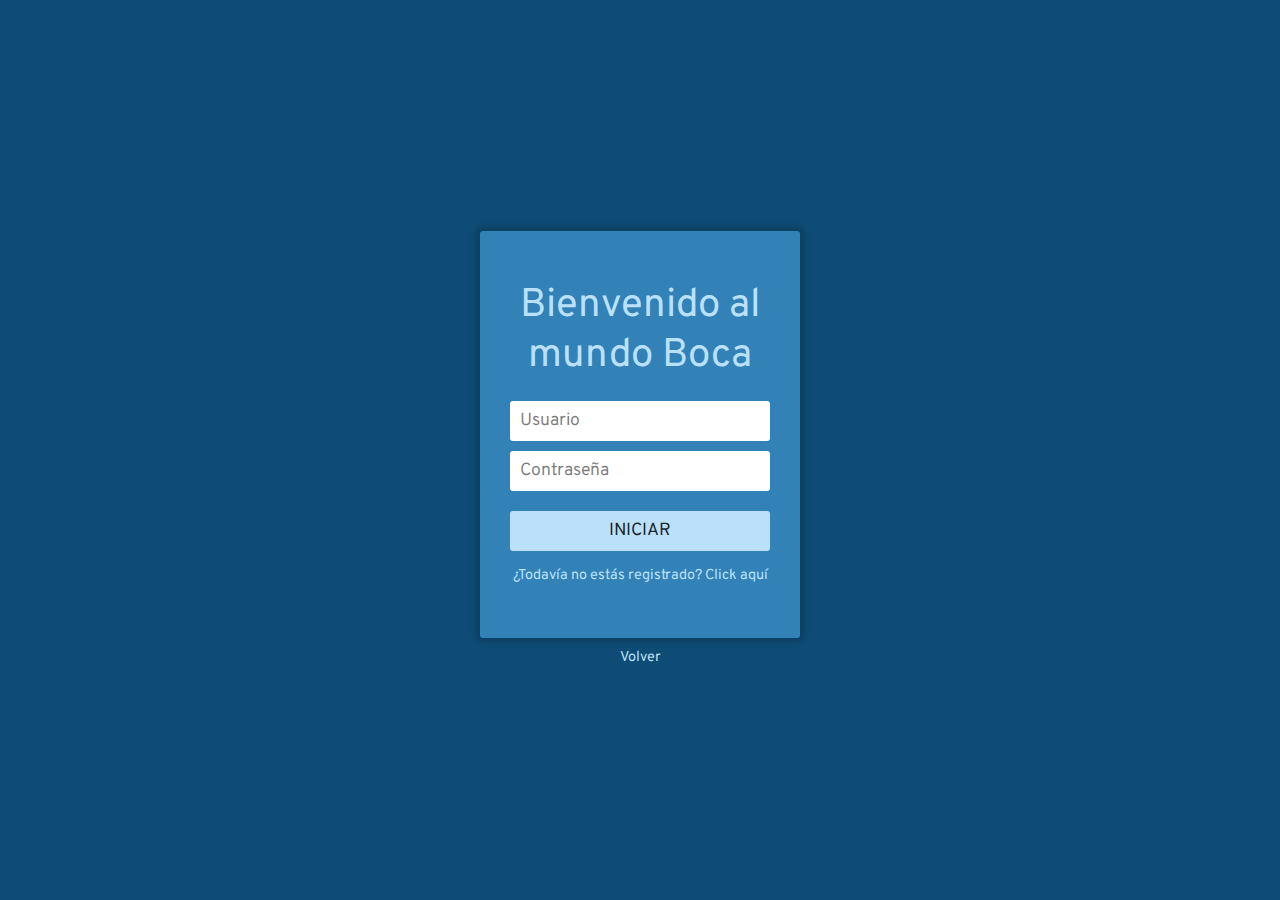
<file: Login/login.html>
<!-- Define que el documento esta bajo el estandar de HTML 5 -->
<!doctype html>

<!-- Representa la raíz de un documento HTML o XHTML. Todos los demás elementos deben ser descendientes de este elemento. -->
<html lang="es">
    
    <head>
        
        <meta charset="utf-8">
        
        <title> Formulario de Acceso </title>    
        
        <meta name="viewport" content="width=device-width, initial-scale=1.0">
        
        <meta name="author" content="Videojuegos & Desarrollo">
        <meta name="description" content="Muestra de un formulario de acceso en HTML y CSS">
        <meta name="keywords" content="Formulario Acceso, Formulario de LogIn">
        
        <link href="https://fonts.googleapis.com/css?family=Nunito&display=swap" rel="stylesheet"> 
        <link href="https://fonts.googleapis.com/css?family=Overpass&display=swap" rel="stylesheet">
        
        <!-- Link hacia el archivo de estilos css -->
        <link rel="stylesheet" href="css/login.css">
        
        <style type="text/css">
            
        </style>
        
        <script type="text/javascript">
        
        </script>
        
    </head>
    
    <body>
        
        <div id="contenedor">
            <div id="central">
                <div id="login">
                    <div class="titulo">
                        Bienvenido al mundo Boca
                    </div>
                    <form id="loginform">
                        <input type="text" name="usuario" id="usuario" placeholder="Usuario" required>
                        
                        <input type="password" placeholder="Contraseña" id="password" name="password" required>
                        
                        <a href="../index.html"><button type="submit" title="Ingresar" name="Ingresar">INICIAR</button></a>
                    </form>
                    <div class="pie-form">
                        <!-- <a href="#">¿Olvidaste tu contraseña?</a> -->
                        <a href="registro.html">¿Todavía no estás registrado? Click aquí</a>
                    </div>
                </div>
                <div class="inferior">
                    <a href="../index.html">Volver</a>
                </div>
            </div>
        </div>

        <script>
            document.getElementById('loginform').addEventListener('submit', function (e) {
            e.preventDefault();
            
            console.log('Ingresando a la función de inicio de sesión');

            const usuario = document.getElementById('usuario').value;
            const password = document.getElementById('password').value;

            console.log('Nombre de usuario:', usuario);
            console.log('Contraseña:', password);

            const usuarioRegistrado = localStorage.getItem('usuario');
            const passwordRegistrado = localStorage.getItem('password');

            console.log('Usuario almacenado:', usuarioRegistrado);
console.log('Contraseña almacenada:', passwordRegistrado);

            if (usuario === usuarioRegistrado && password === passwordRegistrado) {
                // Inicio de sesión exitoso
                alert(`¡Bienvenido, ${usuario}!`);
                localStorage.setItem('usuarioAutenticado', 'true'); // Almacena una bandera de inicio de sesión
                window.location.href = "../index.html"; // Va a la página principal
            } else {
                // Credenciales incorrectas
                alert("Credenciales incorrectas. Inténtalo de nuevo.");
            }
        });
        </script>
    </body>
</html>
</file>
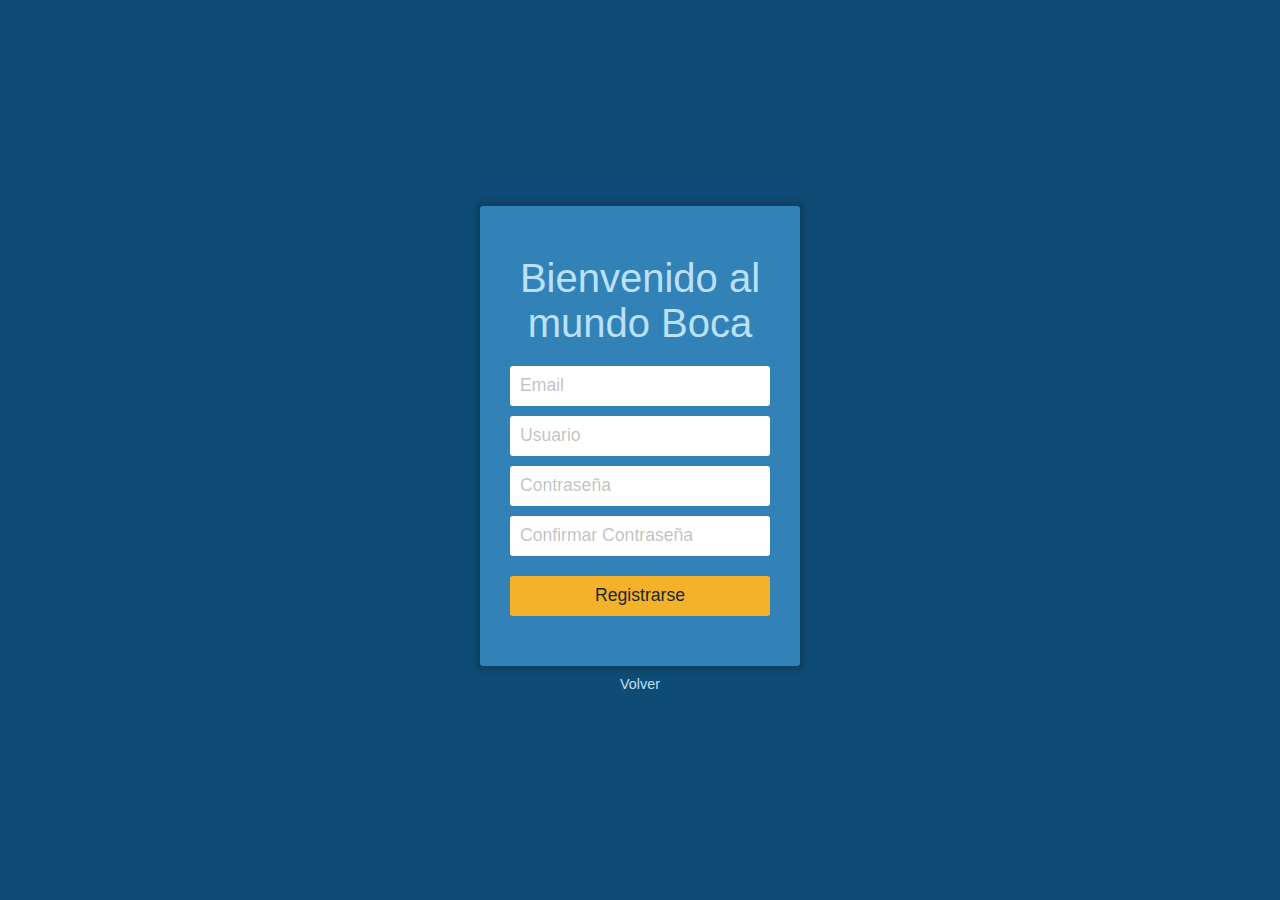
<file: Login/registro.html>
<!DOCTYPE html>
<html lang="en">
<head>
    <meta charset="UTF-8">
    <meta name="viewport" content="width=device-width, initial-scale=1.0">
    <link rel="stylesheet" href="css/registro.css">
    <title>Document</title>
</head>
<body>
    <div id="contenedor">
        <div id="central">
            <div id="registro">
                <div class="titulo">
                    Bienvenido al mundo Boca
                </div>
                <form id="registraForm">
                        <input type="email" class="input" name="email" placeholder="Email" required>

                        <input type="text" class="input" name="usuario" id="usuario" placeholder="Usuario" required>

                        <input type="password" class="input" placeholder="Contraseña" id="password" name="password" required>
                        
                        <input type="password" class="input" placeholder="Confirmar Contraseña" name="password2" required>

                    <button type="submit" title="Ingresar" name="Ingresar">Registrarse</button>
                </form>
            </div>
            <div class="inferior">
                <a href="login.html">Volver</a>
            </div>            
        </div>
    </div>

    <script>
        document.getElementById('registraForm').addEventListener('submit', function (e) {
            e.preventDefault();
            const usuario = document.getElementById('usuario').value;
            const password = document.getElementById('password').value;

            // Guardar en LocalStorage
            localStorage.setItem('usuario', usuario);
            localStorage.setItem('password', password);

            console.log('Usuario registrado:', usuario);
    console.log('Contraseña registrada:', password);

            alert('Registro exitoso. Ahora puedes iniciar sesion.');
            window.location.href = "../index.html" // Redirigir a la pagina de inicio 
});
    </script>

    
</body>
</html>
</file>
<file: Login/css/login.css>
body {
    font-family: 'Overpass', sans-serif;
    font-weight: normal;
    font-size: 100%;
    color: #1b262c;
    
    margin: 0;
    background-color: #0f4c75;
}

#contenedor {
    display: flex;
    align-items: center;
    justify-content: center;
    
    margin: 0;
    padding: 0;
    min-width: 100vw;
    min-height: 100vh;
    width: 100%;
    height: 100%;
}

#central {
    max-width: 320px;
    width: 100%;
}

.titulo {
    font-size: 250%;
    color:#bbe1fa;
    text-align: center;
    margin-bottom: 20px;
}

#login {
    width: 100%;
    padding: 50px 30px;
    background-color: #3282b8;
    
    -webkit-box-shadow: 0px 0px 5px 5px rgba(0,0,0,0.15);
    -moz-box-shadow: 0px 0px 5px 5px rgba(0,0,0,0.15);
    box-shadow: 0px 0px 5px 5px rgba(0,0,0,0.15);
    
    border-radius: 3px 3px 3px 3px;
    -moz-border-radius: 3px 3px 3px 3px;
    -webkit-border-radius: 3px 3px 3px 3px;
    
    box-sizing: border-box;
}

#login input {
    font-family: 'Overpass', sans-serif;
    font-size: 110%;
    color: #1b262c;
    
    display: block;
    width: 100%;
    height: 40px;
    
    margin-bottom: 10px;
    padding: 5px 5px 5px 10px;
    
    box-sizing: border-box;
    
    border: none;
    border-radius: 3px 3px 3px 3px;
    -moz-border-radius: 3px 3px 3px 3px;
    -webkit-border-radius: 3px 3px 3px 3px;
}

#login input::placeholder {
    font-family: 'Overpass', sans-serif;
    color: #0c090988;
}

#login button {
    font-family: 'Overpass', sans-serif;
    font-size: 110%;
    color:#1b262c;
    width: 100%;
    height: 40px;
    border: none;
    
    border-radius: 3px 3px 3px 3px;
    -moz-border-radius: 3px 3px 3px 3px;
    -webkit-border-radius: 3px 3px 3px 3px;
    
    background-color: #bbe1fa;
    
    margin-top: 10px;
}

#login button:hover {
    background-color: rgb(243, 178, 41);
    color:#0f4c75;
}

.pie-form {
    font-size: 90%;
    text-align: center;    
    margin-top: 15px;
}

.pie-form a {
    display: block;
    text-decoration: none;
    color: #bbe1fa;
    margin-bottom: 3px;
}

.pie-form a:hover {
    color: #0f4c75;
}

.inferior {
    margin-top: 10px;
    font-size: 90%;
    text-align: center;
}

.inferior a {
    display: block;
    text-decoration: none;
    color: #bbe1fa;
    margin-bottom: 3px;
}

.inferior a:hover {
    color: #3282b8;
}
</file>
<file: Login/css/registro.css>
body {
    font-family: 'Overpass', sans-serif;
    font-weight: normal;
    font-size: 100%;
    color: #1b262c;
    
    margin: 0;
    background-color: #0f4c75;
}

#contenedor {
    display: flex;
    align-items: center;
    justify-content: center;
    
    margin: 0;
    padding: 0;
    min-width: 100vw;
    min-height: 100vh;
    width: 100%;
    height: 100%;
}

#central {
    max-width: 320px;
    width: 100%;
}

.titulo {
    font-size: 250%;
    color:#bbe1fa;
    text-align: center;
    margin-bottom: 20px;
}

#registro {
    width: 100%;
    padding: 50px 30px;
    background-color: #3282b8;
    
    -webkit-box-shadow: 0px 0px 5px 5px rgba(0,0,0,0.15);
    -moz-box-shadow: 0px 0px 5px 5px rgba(0,0,0,0.15);
    box-shadow: 0px 0px 5px 5px rgba(0,0,0,0.15);
    
    border-radius: 3px 3px 3px 3px;
    -moz-border-radius: 3px 3px 3px 3px;
    -webkit-border-radius: 3px 3px 3px 3px;
    
    box-sizing: border-box;
}

#registro input {
    font-family: 'Overpass', sans-serif;
    font-size: 110%;
    color: #1b262c;
    
    display: block;
    width: 100%;
    height: 40px;
    
    margin-bottom: 10px;
    padding: 5px 5px 5px 10px;
    
    box-sizing: border-box;
    
    border: none;
    border-radius: 3px 3px 3px 3px;
    -moz-border-radius: 3px 3px 3px 3px;
    -webkit-border-radius: 3px 3px 3px 3px;
}

#registro input::placeholder {
    font-family: 'Overpass', sans-serif;
    color: #0e0c0c46;
}

#registro button {
    font-family: 'Overpass', sans-serif;
    font-size: 110%;
    color:#1b262c;
    width: 100%;
    height: 40px;
    border: none;
    
    border-radius: 3px 3px 3px 3px;
    -moz-border-radius: 3px 3px 3px 3px;
    -webkit-border-radius: 3px 3px 3px 3px;
    
    background-color: rgb(243, 178, 41);
    
    margin-top: 10px;
}

#registro button:hover {
    background-color: #0f4c75;
    color:rgb(243, 178, 41);
}
 
.pie-form {
    font-size: 90%;
    text-align: center;    
    margin-top: 15px;
}

.pie-form a {
    display: block;
    text-decoration: none;
    color: #bbe1fa;
    margin-bottom: 3px;
}

.pie-form a:hover {
    color: #0f4c75;
}

.inferior {
    margin-top: 10px;
    font-size: 90%;
    text-align: center;
}

.inferior a {
    display: block;
    text-decoration: none;
    color: #bbe1fa;
    margin-bottom: 3px;
}

.inferior a:hover {
    color: rgb(243, 178, 41);
}
</file>
